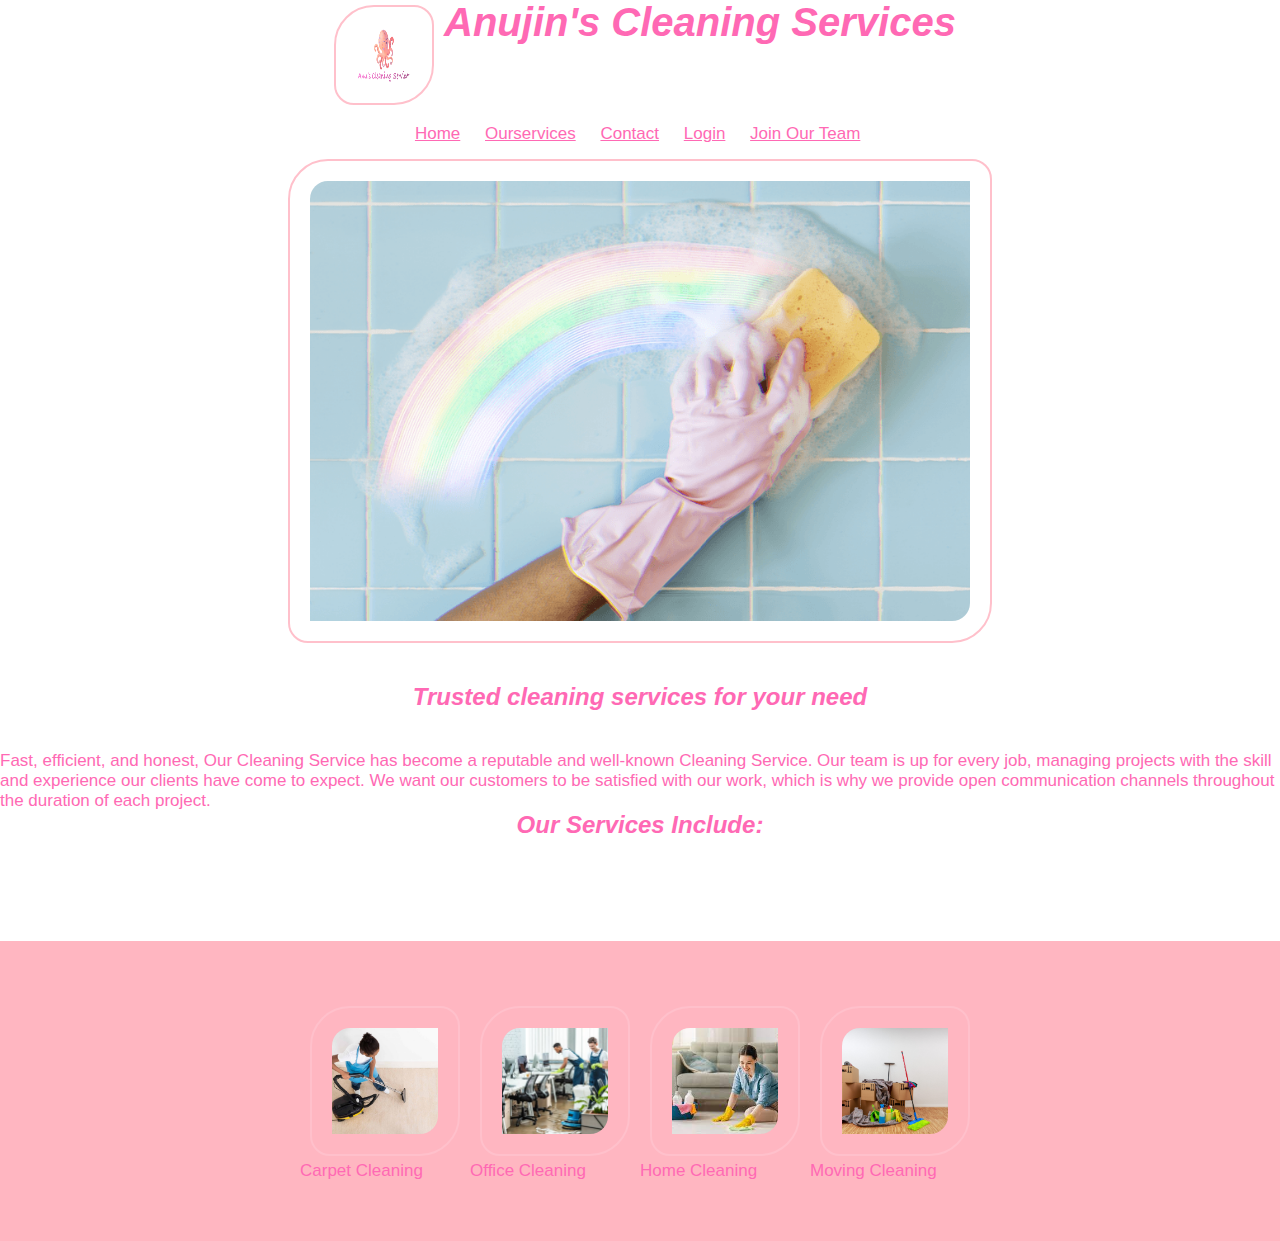
<file: index.html>
<!DOCTYPE html>
<html lang ="en">
<head>
    
    <meta charset="utf-8">
    <meta name="viewport" content="width=device-width, initial-scale=1.0">
    <link href="styles.css" rel="stylesheet">
    <link rel="shortcut icon" href="favicon.png" type="image/x-icon">
    <title>Anujin's Cleaning Services</title>

</head>
<body>
    <header>
    <div id= "Logo">
    <div><img src="Logo.jpg" alt ="logo" width="100" height="100"> </div>
    <div><h1 style="font-family: Arial; font-size:30pt; color: hotpink; font-style:italic; text-align:center;">Anujin's Cleaning Services</h1></div>
    </div>
    <nav id="menu">
        <a href="http://anuscleaningservices.com/index.html">Home</a> &nbsp;
        <a href="http://anuscleaningservices.com/ourservices.html">Ourservices</a> &nbsp;
        <a href="http://anuscleaningservices.com/contact.html">Contact</a> &nbsp;
        <a href="http://anuscleaningservices.com/login.html">Login</a> &nbsp;
        <a href="http://anuscleaningservices.com/employees.html">Join Our Team</a>&nbsp;
    </nav>
    </header>
<main>
    <img src="frontpage.jpg" alt="frontpage" class="center">

    <div id="Text">
    <h2 style="font-family: Arial; font-size:18pt; color: hotpink; font-style:italic; text-align:center;">Trusted cleaning services for your need</h2>
    </div>
    <div>
        <p>
        Fast, efficient, and honest, Our Cleaning Service has become a reputable and well-known Cleaning Service. Our team is up for every job, managing projects 
        with the skill and experience our clients have come to expect. We want our customers to be satisfied with our work, which is why we provide open communication channels throughout the duration of each project.
        </p>
    </div>

    <div>
    <h2 style="font-family: Arial; font-size:18pt; color: hotpink; font-style:italic; text-align:center;">Our Services Include:</h2>
    </div>
    <div class="Home">
        <div class="Description">
            <div class="img1">
                <a href ="#">
                <img src= "carpet.jpg" alt ="carpet">
                </a>
                <p>Carpet Cleaning</p>
            </div>
        </div>
        <div class="Description">
            <div class="img1">
                <a href ="#">
                <img src= "office.jpg" alt ="carpet">
                </a>
                 <p>Office Cleaning</p>
            </div>
        </div>
        <div class="Description">
            <div class="img1">
                <a href ="#">
                <img src= "home.jpg" alt ="home">
                </a>
                 <p>Home Cleaning</p>
            </div>
        </div>
        <div class="Description">
            <div class="img1">
                <a href ="#">
                <img src= "moving.jpg" alt ="home">
                </a>
                 <p>Moving Cleaning</p>
            </div>
        </div>
    </div>
</main>
</body>
</html>
</file>
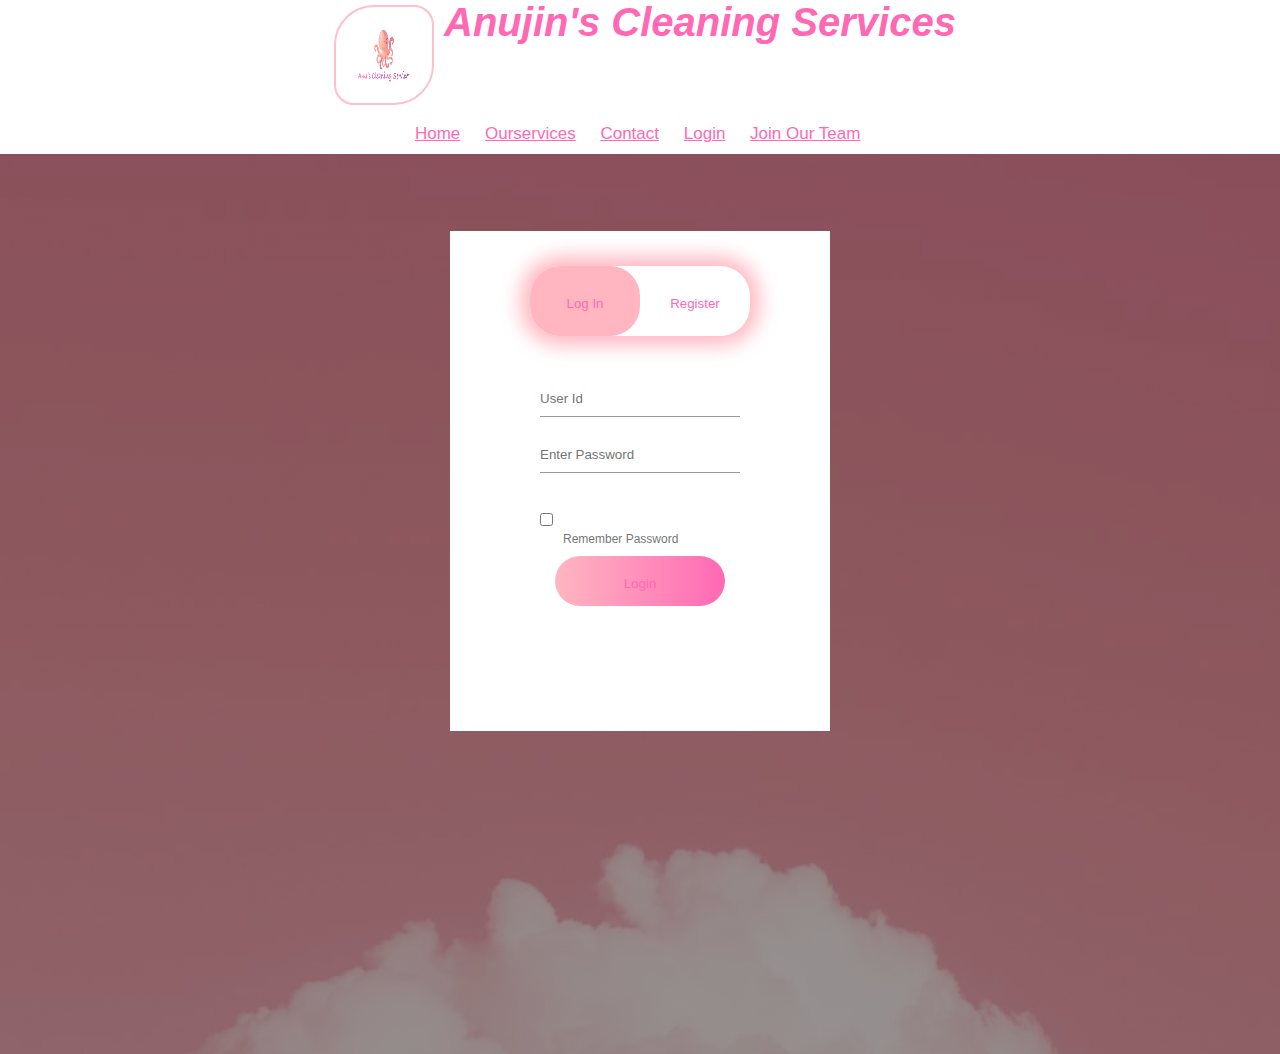
<file: login.html>
<!DOCTYPE html>
<html lang ="en">
<head>
    
    <meta charset="utf-8">
    <meta name="viewport" content="width=device-width, initial-scale=1.0">
    <link href="styles.css" rel="stylesheet">
    <link rel="shortcut icon" href="favicon.png" type="image/x-icon">
    <title>Login</title>
</head>

<body>
    <header>
    <div id= "Logo">
    <div><img src="Logo.jpg" alt ="logo" width="100" height="100"> </div>
    <div><h1 style="font-family: Arial; font-size:30pt; color: hotpink; font-style:italic; text-align:center;">Anujin's Cleaning Services</h1></div>
    </div>

    <nav id="menu">
        <a href="http://anuscleaningservices.com/index.html">Home</a> &nbsp;
        <a href="http://anuscleaningservices.com/ourservices.html">Ourservices</a> &nbsp;
        <a href="http://anuscleaningservices.com/contact.html">Contact</a> &nbsp;
        <a href="http://anuscleaningservices.com/login.html">Login</a> &nbsp;
        <a href="http://anuscleaningservices.com/employees.html">Join Our Team</a>&nbsp;
    </nav>
    </header>
    <div class="Log">
        <div class="form1">
            <div class="btn-box">
                <div id="btn"></div>
                <button type="button" class="toggle-btn"  onclick="login()">Log In</button>
                <button type="button" class="toggle-btn " onclick="Register()">Register</button>
            </div>    
        <form id="login" class = "input-group">
            <input type="text" class="input-field" placeholder="User Id" required>
            <input type="text" class="input-field" placeholder="Enter Password" required>
            <input type="checkbox" class="check-box"><span>Remember Password</span>
            <button type="submit" class="submit-btn">Login</button>
        </form>
        <form id ="Register" class = "input-group">
            <input type="text" class="input-field" placeholder="User Id" required>
            <input type="text" class="input-field" placeholder="Email Address" required>
            <input type="text" class="input-field" placeholder="Enter Password" required>
            <input type="checkbox" class="check-box"><span>I agree to the terms & conditions</span>
            <button type="submit" class="submit-btn">Register</button>
        </form>

    </div>
        </div>
        <script>
        var x = document.getElementById("login");
        var y = document.getElementById("Register");
        var z = document.getElementById("btn");

        function Register() {
            x.style.left = "-400px"
            y.style.left = "50px"
            z.style.left = "110px"
        }
        function login() {
            x.style.left = "50px"
            y.style.left = "450px"
            z.style.left = 0

        }

        </script>




</body>
</html>
</file>
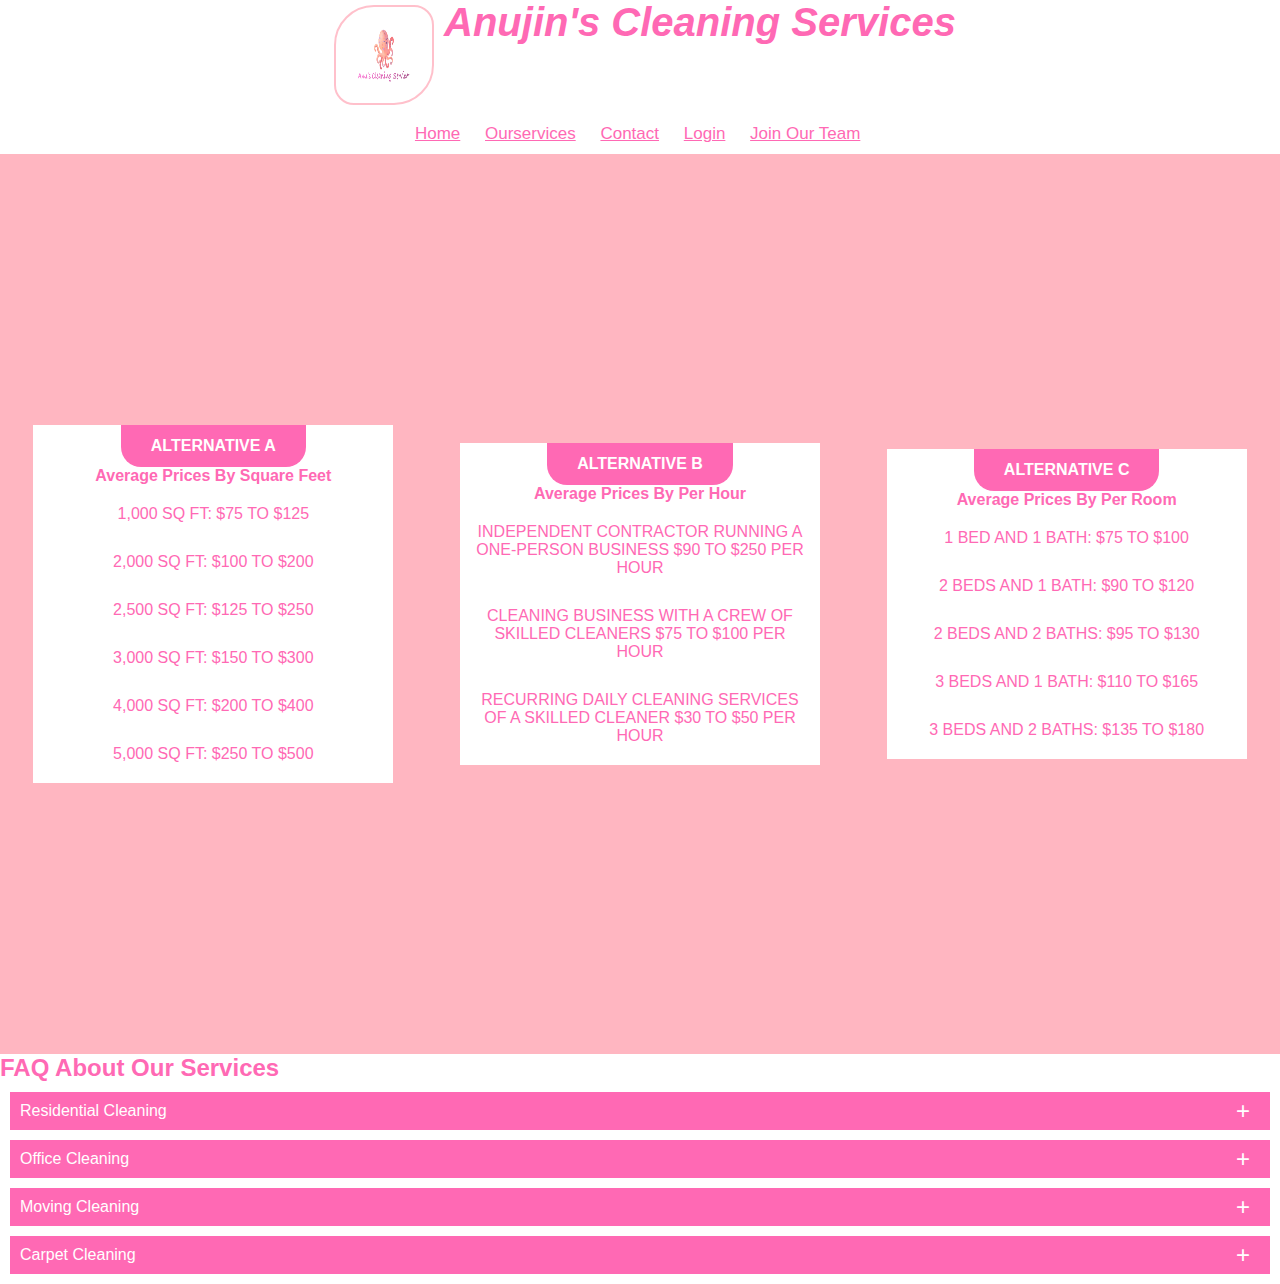
<file: ourservices.html>
<!DOCTYPE html>
<html lang ="en">

<head>
    <meta charset="utf-8">
    <link href="styles.css" rel="stylesheet">
    <meta name="viewport" content="width=device-width, initial-scale=1.0">
    <link rel="shortcut icon" href="favicon.png" type="image/x-icon">
    <title>Pricing</title>
</head>

<body> 
    <header>
    <div id= "Logo">
    <div><img src="Logo.jpg" alt ="logo" width="100" height="100"> </div>
    <div><h1 style="font-family: Arial; font-size:30pt; color: hotpink; font-style:italic; text-align:center;">Anujin's Cleaning Services</h1></div>
    </div>
 
    <nav id="menu">
        <a href="http://anuscleaningservices.com/index.html">Home</a> &nbsp;
        <a href="http://anuscleaningservices.com/ourservices.html">Ourservices</a> &nbsp;
        <a href="http://anuscleaningservices.com/contact.html">Contact</a> &nbsp;
        <a href="http://anuscleaningservices.com/login.html">Login</a> &nbsp;
        <a href="http://anuscleaningservices.com/employees.html">Join Our Team</a>&nbsp;
    </nav>
   </header>
<section>   
<div class ="pricing-table">
    <div class = "pricing-card">
        <h3 class="pricing-card-header">Alternative A</h3>
        <h4 class="pricing__number">Average Prices By Square Feet</h4>
        <ul>
            <li>
                1,000 sq ft: $75 to $125
            </li>
            <li>
                 2,000 sq ft: $100 to $200
            </li>
             <li>
                 2,500 sq ft: $125 to $250
            </li>
            <li>
                3,000 sq ft: $150 to $300
            </li>
            <li>
               4,000 sq ft: $200 to $400
            </li>
            <li>
                5,000 sq ft: $250 to $500
            </li>            
            
        </ul>
        
    </div>

    <div class = "pricing-card">
        <h3 class="pricing-card-header">Alternative B</h3>
        <h4 class="price">Average Prices By Per Hour</h4>
        <ul>
            <li>
             Independent Contractor running a one-person business $90 to $250 per hour
            </li>
            <li>
            Cleaning business with a crew of skilled cleaners $75 to $100 per hour
            </li>
            <li>
            Recurring daily cleaning services of a skilled cleaner $30 to $50 per hour
            </li>
        </ul>
    </div>

    <div class = "pricing-card">
        <h3 class="pricing-card-header">Alternative C</h3>
        <h4 class="pricing__number">Average Prices By Per Room</h4>
        <ul>
            <li>
                1 Bed and 1 Bath: $75 to $100
            </li>
            <li>
                 2 Beds and 1 Bath: $90 to $120
            </li>
            <li>
               2 Beds and 2 Baths: $95 to $130
            </li>
            <li>
             3 Beds and 1 Bath: $110 to $165
            </li>
            <li>
             3 Beds and 2 Baths: $135 to $180
            </li>
        </ul>
        
    </div>
</div>
</section>
<article>
<h2 class="services_description'">FAQ About Our Services</h2>
 <div class = "accordion">
        <div class = "contentBx">
            <div class = "label">Residential Cleaning</div>
            <div class = "content">
            <p>Most residential cleaning companies and maid services offer a range of options, from a deep-down one-time cleaning to regularly scheduled cleaning services. Depending on how much you enjoy (or hate!) cleaning house, how big your home is, and how messy things are, you’ll find plenty of solutions for your cleaning needs.
            We provide a full line of housekeeping services founded on our unique approach to residential house cleaning. Our professionally trained teams follow a proven game plan for quick, efficient visits that focus on healthy cleaning. From one-room studios to large estates, our residential cleaning services cover all the bases.</p>
            <img src= "home.jpg" alt ="home">
            
            </div>
        </div>
        <div class = "contentBx">
            <div class = "label">Office Cleaning</div>
            <div class = "content">
            <p>Most residential cleaning companies and maid services offer a range of options, from a deep-down one-time cleaning to regularly scheduled cleaning services. Depending on how much you enjoy (or hate!) cleaning house, how big your home is, and how messy things are, you’ll find plenty of solutions for your cleaning needs.
            We provide a full line of housekeeping services founded on our unique approach to residential house cleaning. Our professionally trained teams follow a proven game plan for quick, efficient visits that focus on healthy cleaning. From one-room studios to large estates, our residential cleaning services cover all the bases.</p>
            <img src= "office.jpg" alt ="office">
            </div>
        </div>
        <div class = "contentBx">
            <div class = "label">Moving Cleaning</div>
            <div class = "content">
            <p>Most residential cleaning companies and maid services offer a range of options, from a deep-down one-time cleaning to regularly scheduled cleaning services. Depending on how much you enjoy (or hate!) cleaning house, how big your home is, and how messy things are, you’ll find plenty of solutions for your cleaning needs.
            We provide a full line of housekeeping services founded on our unique approach to residential house cleaning. Our professionally trained teams follow a proven game plan for quick, efficient visits that focus on healthy cleaning. From one-room studios to large estates, our residential cleaning services cover all the bases.</p>
            <img src= "moving.jpg" alt ="moving">
            </div>
        </div>
        <div class = "contentBx">
            <div class = "label">Carpet Cleaning</div>
            <div class = "content">
            <p>Most residential cleaning companies and maid services offer a range of options, from a deep-down one-time cleaning to regularly scheduled cleaning services. Depending on how much you enjoy (or hate!) cleaning house, how big your home is, and how messy things are, you’ll find plenty of solutions for your cleaning needs.
            We provide a full line of housekeeping services founded on our unique approach to residential house cleaning. Our professionally trained teams follow a proven game plan for quick, efficient visits that focus on healthy cleaning. From one-room studios to large estates, our residential cleaning services cover all the bases.</p>
            <img src= "carpet.jpg" alt ="carpet">
            </div>
        </div>
    </div>
    <script>
        const accordion = document.getElementsByClassName('contentBx');
            for(i = 0; i<accordion.length; i++){
            accordion[i].addEventListener('click',function(){
                this.classList.toggle('active')
            })
        }
    </script>

</article>
</body>
</file>
<file: styles.css>
*{
	margin: 0;
	padding: 0;
	box-sizing: border-box;
	font-family: Arial;
	color: hotpink;
}

title {
	font-family: Arial; 
	font-size:30pt; 
	color: hotpink; 
	font-style:italic; 
	text-align:center
}
.center {
  display: block;
  margin-left: auto;
  margin-right: auto;
  width: 55%;
}

#Logo
{   
	display: flex;
	justify-content: center;
}

img 
{
	border:  2px solid pink;
    margin: 5px 10px;
	padding: 20px 20px 20px;
	border-radius: 40px 20px
	
}
 .Home img
{
	float: left;
    width:  150px;
    height: 150px;
    object-fit: cover;
    border:  2px solid pink;
    margin: 5px 10px;
	padding: 20px 20px 20px;
	border-radius: 40px 20px
	
  
		
}
 

#Text
{
	display: grid;
	grid-template-columns: 900px;
	justify-content: center;
	font-family: Arial; 
	font-size:15pt;
	color: hotpink; 
	text-align:center;
	text-align: justify;
	margin: 40px;
}

p
{ 
   font-family: Arial;
	font-size: 17px;
	color: hotpink;
	margin: auto;
}
 li
{ 
    font-family: Arial;
	font-size: 16px;
	color: hotpink;
	margin: 10px;	
}

 #menu
{
	font-family: Arial;
	font-size: 17px;
	color: hotpink;
	display: flex;
	justify-content: center;
	flex-direction: row;

}
#menu > a{
	flex-direction: row;
	text-align: center;
	padding: 10px;
	color: hotpink;

}


.contact.content {
	max-width:  800px;
	text-align:  center;
}
.container{
	width: 100%;
	display: flex;
	justify-items: center;
	align-items: center;
	flex-direction: column;

}
.container .contactInfo{
	flex-direction: column;
	width: 50%;
	float:  left;
	display:  flex;

	
}
.container .contactForm
{ 
	flex-direction: column;
	width: 50%;
	float: right;
	display: flex;
	position: absolute; 
	top: 200px;
	right: 60px;

}

.contactForm textarea {
	padding:  20px 90px;
}
.contactForm input {
	padding: 10px 20px;
}
.Log{
	height:  100%;
	width: 100%;
	background-image:  linear-gradient(rgba(0,0,0,0.4), rgba(0,0,0,0.4)), url(login.jpg);
	background-position: center;
	background-size: cover;
	position: absolute;

}

.form1{
	width: 380px;
	height: 500px;
	position: relative;
	margin:  6% auto;
	background: #fff;
	padding: 5px;
	overflow: hidden;
	

}
.btn-box {
	display: flex;
	width: 220px;
	height: 70px;
	margin: 30px auto;
	position: relative;
    border-radius: 30px;
	box-shadow: 0 0 20px 9px #FFB6C1;
	display: flex;
	justify-content: center;

}

.toggle-btn{
	padding:  20px 10px;
	margin: 10px auto;
	cursor:  pointer;
	background:  transparent;
	border: 0;
	outline: none;
	position:  relative;
    display: flex;
	justify-content: center;

	

}

#btn{
	top: 0;
	left: 0;
	height: 60px;
	position: absolute;
	width: 110px;
	height: 100%;
	background: linear-gradient(to right, #FFB6C1, #FFB6C1);
	border-radius: 30px;
	transition: 0.5s;
}

.input-group{
	top: 100px;
	position: absolute;
	width: 280px;
	transition: .5s;
	right: 240px;

}
.input-field{
	width: 100%;
	padding: 10px 0 ;
	margin: 10px 0;
	border-left: 0;
	border-top: 0;
	border-right: 0;
	border-bottom: 1px solid#999;
	outline: none;
	background: transparent;
}

.submit-btn{
	width:  85%;
	display: block;
	margin: auto;
	background: linear-gradient(to right, #FFB6C1, #FF69B4);
    border: 0;
	outline:  none;
	border-radius: 30px;
}

.check-box{
	margin: 30px 10px 30px 0;
}
span{
	color: #777;
	font-size: 12px;
	bottom: 100px;
	position: absolute;
}

#login {
	left: 50px;
}

#Register {
	left: 450px;

}
#password{
	width: 100%;
	height: 40px;
	padding: 0 20px;
	border: 1px solid #ccc;
	outline: none;
	background: transparent;
}
#message{
	position: absolute;
	bottom: 130px;
	font-size: 15px;

}

.Home{
	position: relative;
	width: 100%;
	height:300px;
	display: flex;
	justify-content: center;
	align-items: center;
	flex-wrap: wrap;
	padding: 30px;
	margin-top: 8%;
	background-color: lightpink;
	justify-content: center;
	align-items: center;
}
.Home.Description{
	width: 300px;
	position: relative;
	height: 400px;
	background: #f0f0f0;
	margin: 20px 15px;
	padding:  20px 15px;
	display: flex;
	flex-direction: column;
	box-shadow:  0.5px 10px #e6e6e6;
	transition:  0.3s ease-in-out;
	margin-top: 5%;
	
}
.Home.Description.img1{
	position:  relative;
	width: 300px;
	height:  300px;
	top: -60px;
	left: 20px;
	justify-content: center;
	align-items: center;
	

}

.Home .Description.img1 img{
	max-width: 100%;
	border-radius:  20px;
	object-fit: cover;
	
}
.img1:hover img{
	transform: scale(1.1);
}

.Employee-container{
	position: relative;
	width: 50%;
	height:500px;
	float: right;
	display: grid;
	grid-template-columns: auto auto;
	justify-content: center;
	align-items: center;
	flex-wrap: wrap;
	padding: 30px;
	margin-top: 8%;
	background-color: lightpink;
	justify-content: center;
	align-items: center;
}

body{

	justify-content: center;
	min-height: 50vh;

}


.accordion
{
	
	justify-content: center;

}

.accordion .contentBx{
	position: relative;
	margin:  10px 10px;

}
.accordion .contentBx .label{
	position:  relative;
	padding: 10px;
	background:  #FF69B4;
	color: #fff;
	cursor:  pointer;
}

.accordion .contentBx .label::before
{
	content: '+';
	position: absolute;
	top: 50%;
	right: 20px;
	transform: translateY(-50%);
	font-size:  1.5em;

}
.accordion .contentBx.active .label::before
{
	content: '-';
}
.accordion .contentBx .content{
	position: relative;
	padding: 0;
	background: #fff;
	height: 0;
	overflow: hidden;
	transition: 0.5s;
	overflow-y: auto;
	
}
.accordion .contentBx.active .content{
	height: 400px;
	display: flex;
	padding: 10px;
    width: 77%;
    margin: 10rem auto 0 auto;
    justify-content: center;

  
} 
.accordion .contentBx.active img{
	height: 280px;	
	border-radius: 40%;

} 

.pricing-table{
	background-color: lightpink;
	min-height: 100vh;
	align-items: center;
	display:  flex;
	flex-wrap: wrap;
	justify-content:  space-around;
	width: min(1600px, 100%);
	margin: auto;

}

.pricing-card{
	flex: 1;
	max-width: 360px;
	background-color: #fff;
	margin: 20px 10px;
	text-align: center;
	cursor: pointer;
	overflow:  hidden;
	transition:  .3s linear;
}
.pricing-card-header{
	background-color: hotpink;
	display:  inline-block;
	padding: 12px 30px;
	border-radius:  0 0 20px 20px;
	font-size: 16px;
	color: #fff;
	text-transform:  uppercase;
	transition:  .4s linear;
}

.pricing-card:hover .pricing-card-header{
	box-shadow: 0 0 0 26em lightpink;

}

.pricing-card:hover, .pricing-card:hover .price{
	color: #fff;
}
.pricing-card li{
	font-size: 16px;
	padding:  10px 0;
	text-transform:  uppercase;

}

@media screen and (max-width: 1100px){
	.pricing-card {
		flex:  50%;
	}
}

@media screen and (max-width: 900px){
	.content {
		width: 30%;
		height: 80%;
	}
}

@media screen and (max-width: 900px){
	.Text{
		width: 40%;
		height: 80%;
	}
}

@media screen and (max-width: 900px){
	.accordion.contentBx .content{
		width: 100%;
		height: 70%;
	
	}
}

.employees_signup{
	width: 100%;
	display: flex;
	justify-items: center;
	align-items: center;
	flex-direction: column;
}

.contact_form .input_form {
	height: 100px;
	
}

.employees_signup input{

   width: 200px;
	height: 40px;
	padding: 10 20px;
	border: 1px solid #ccc;
	outline: none;
	background: transparent;
}

button {
	width: 200px;
	height: 50px;
	margin: 0 0;
	padding: 20px 20px 20px;
	background-color: lightpink;
	border-radius: 8px;
}


form div input {
	color: hotpink;
}

label {
   display: inline-block;
   width: 100px; 
   color: hotpink;
}

form{
	float: left;
	padding: 40px 40px 40px;
}

small{
	color: red;
}
</file>
